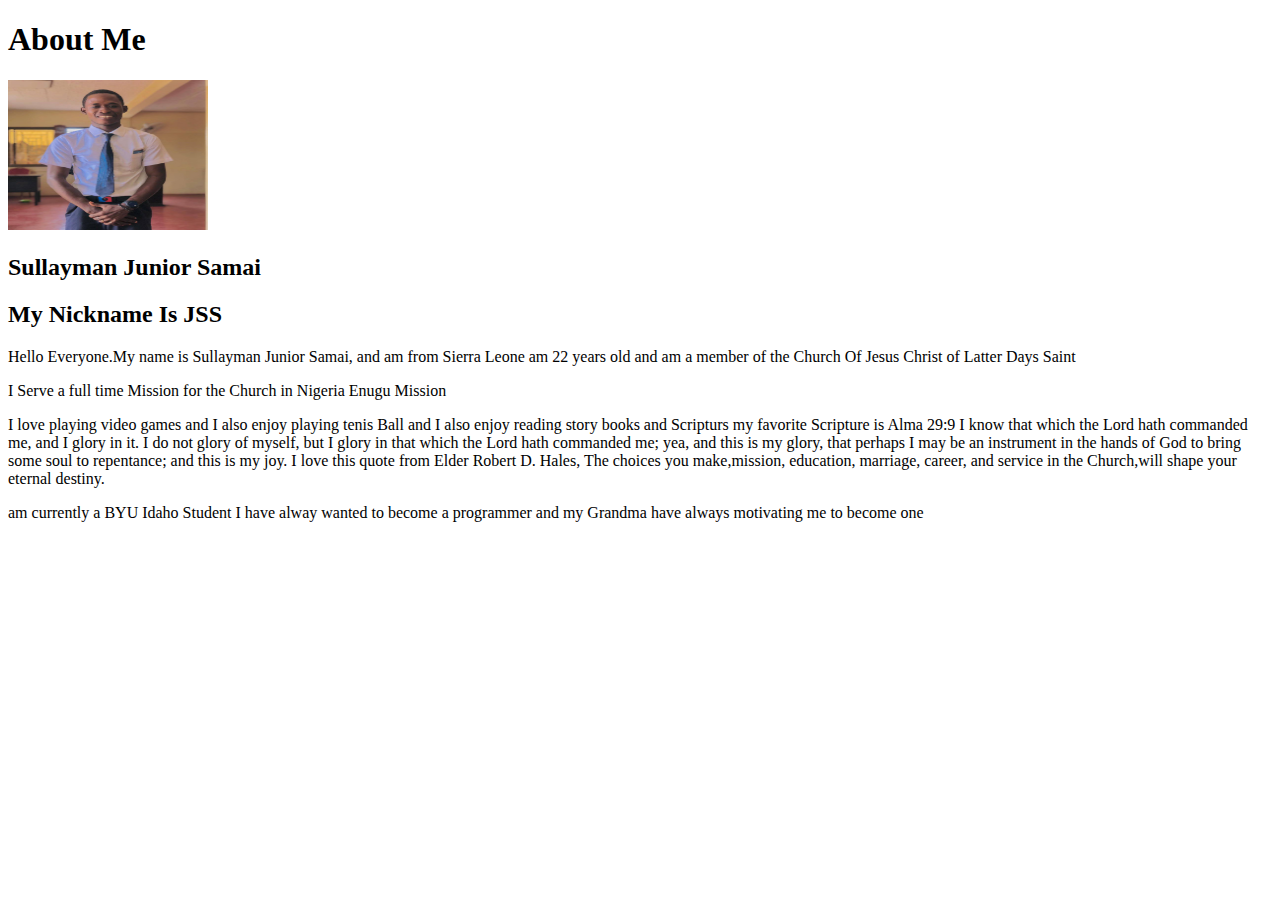
<file: aboutme/index.html>
<!DOCTYPE html>
<html lang="en">
<head>
    <meta charset="UTF-8">
    <meta http-equiv="X-UA-Compatible" content="IE=edge">
    <meta name="viewport" content="width=device-width, initial-scale=1.0">
    <title>All About Me</title>
</head>
<body>
    <h1>About Me</h1>
    <img src = "images/samai.jpg" height="150px" width="200px" alt = "samai"/>
    <h2>Sullayman Junior Samai</h2>
    <h2>My Nickname Is JSS</h2>
    <p>Hello Everyone.My name is Sullayman Junior Samai, and am from Sierra Leone am 22 years old and am a member of the Church Of Jesus Christ of Latter Days Saint</p>
    <p>I Serve a full time Mission for the Church in Nigeria Enugu Mission</p>
    <p>I love playing video games and I also enjoy playing  tenis Ball and I also enjoy reading story books and Scripturs my favorite Scripture is Alma 29:9 I know that which the Lord hath commanded me, and I glory in it. I do not glory of myself, but I glory in that which the Lord hath commanded me; yea, and this is my glory, that perhaps I may be an instrument in the hands of God to bring some soul to repentance; and this is my joy. I love this quote from Elder Robert D. Hales, The choices you make,mission, education, marriage, career, and service in the Church,will shape your eternal destiny.</p>
    <p>am currently a BYU Idaho Student I have alway wanted to become a programmer and my Grandma have always motivating me to become one </p>
</body>
</html>
</file>
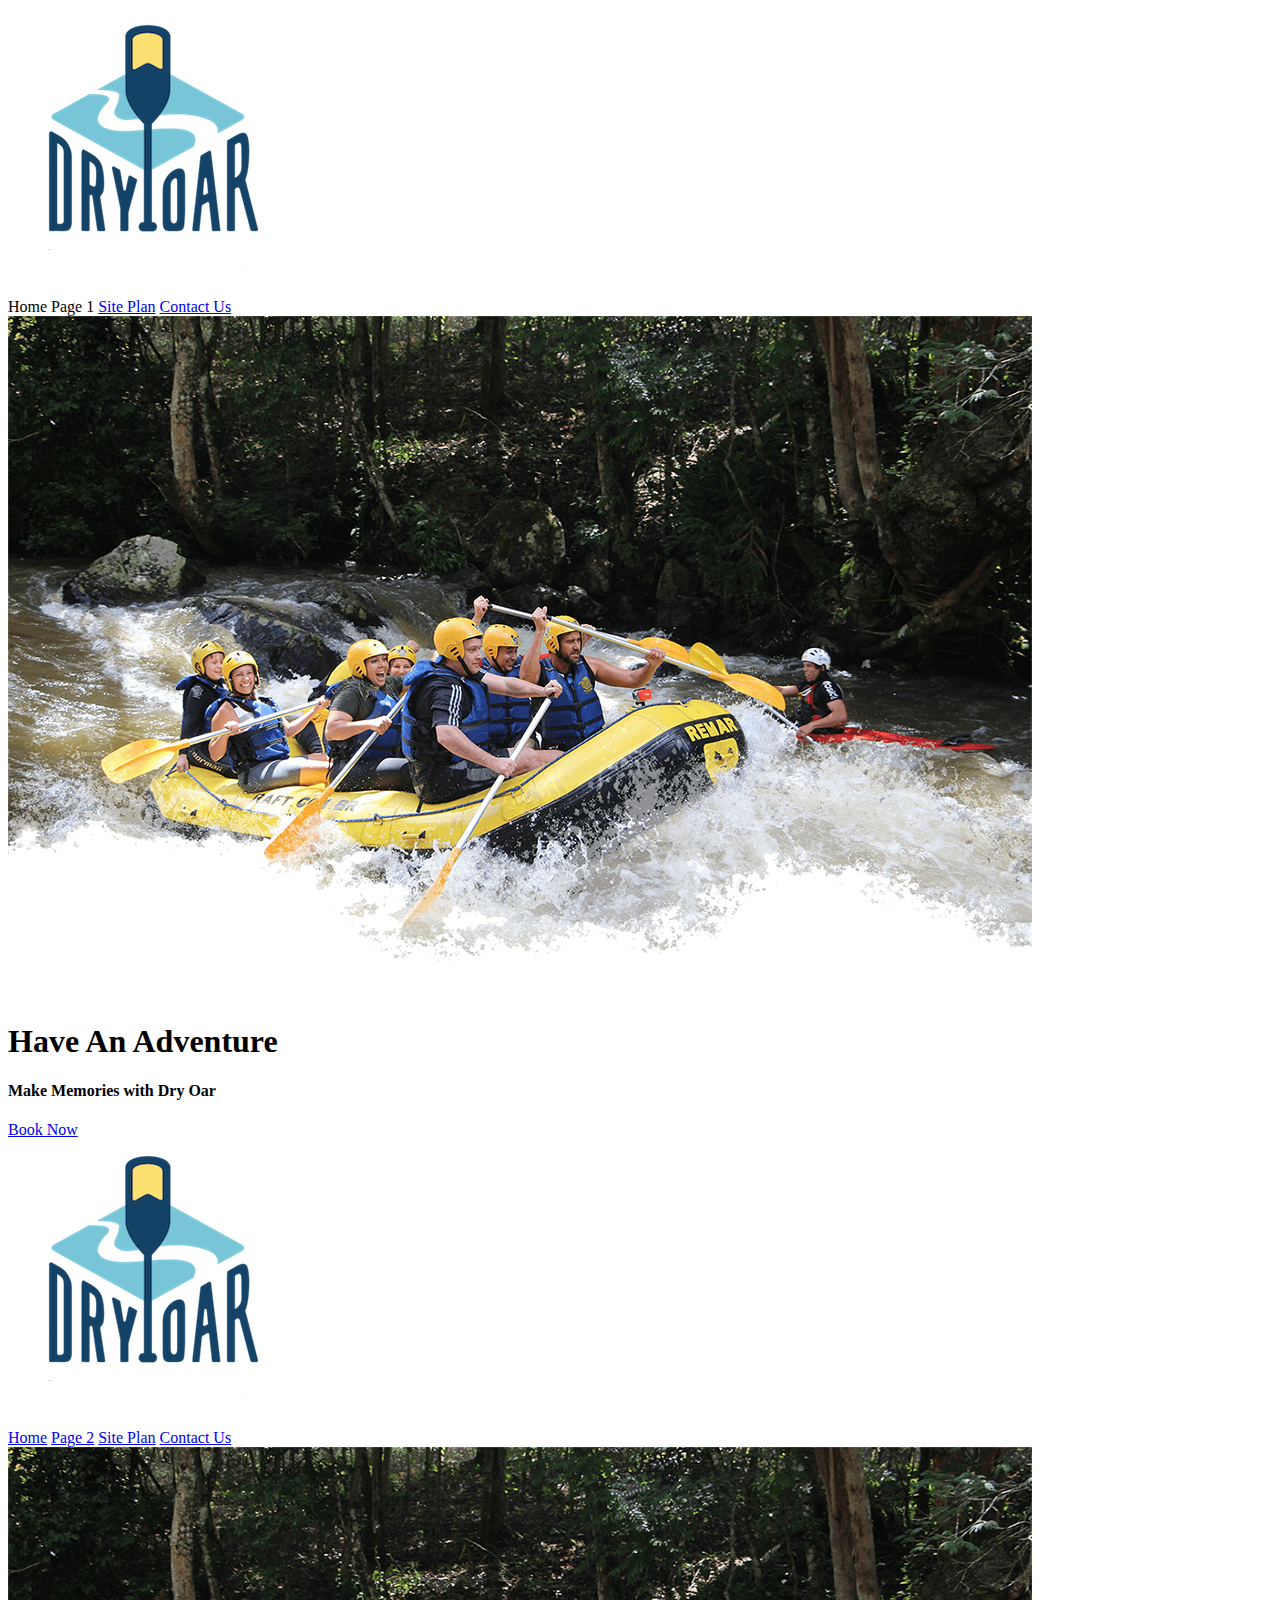
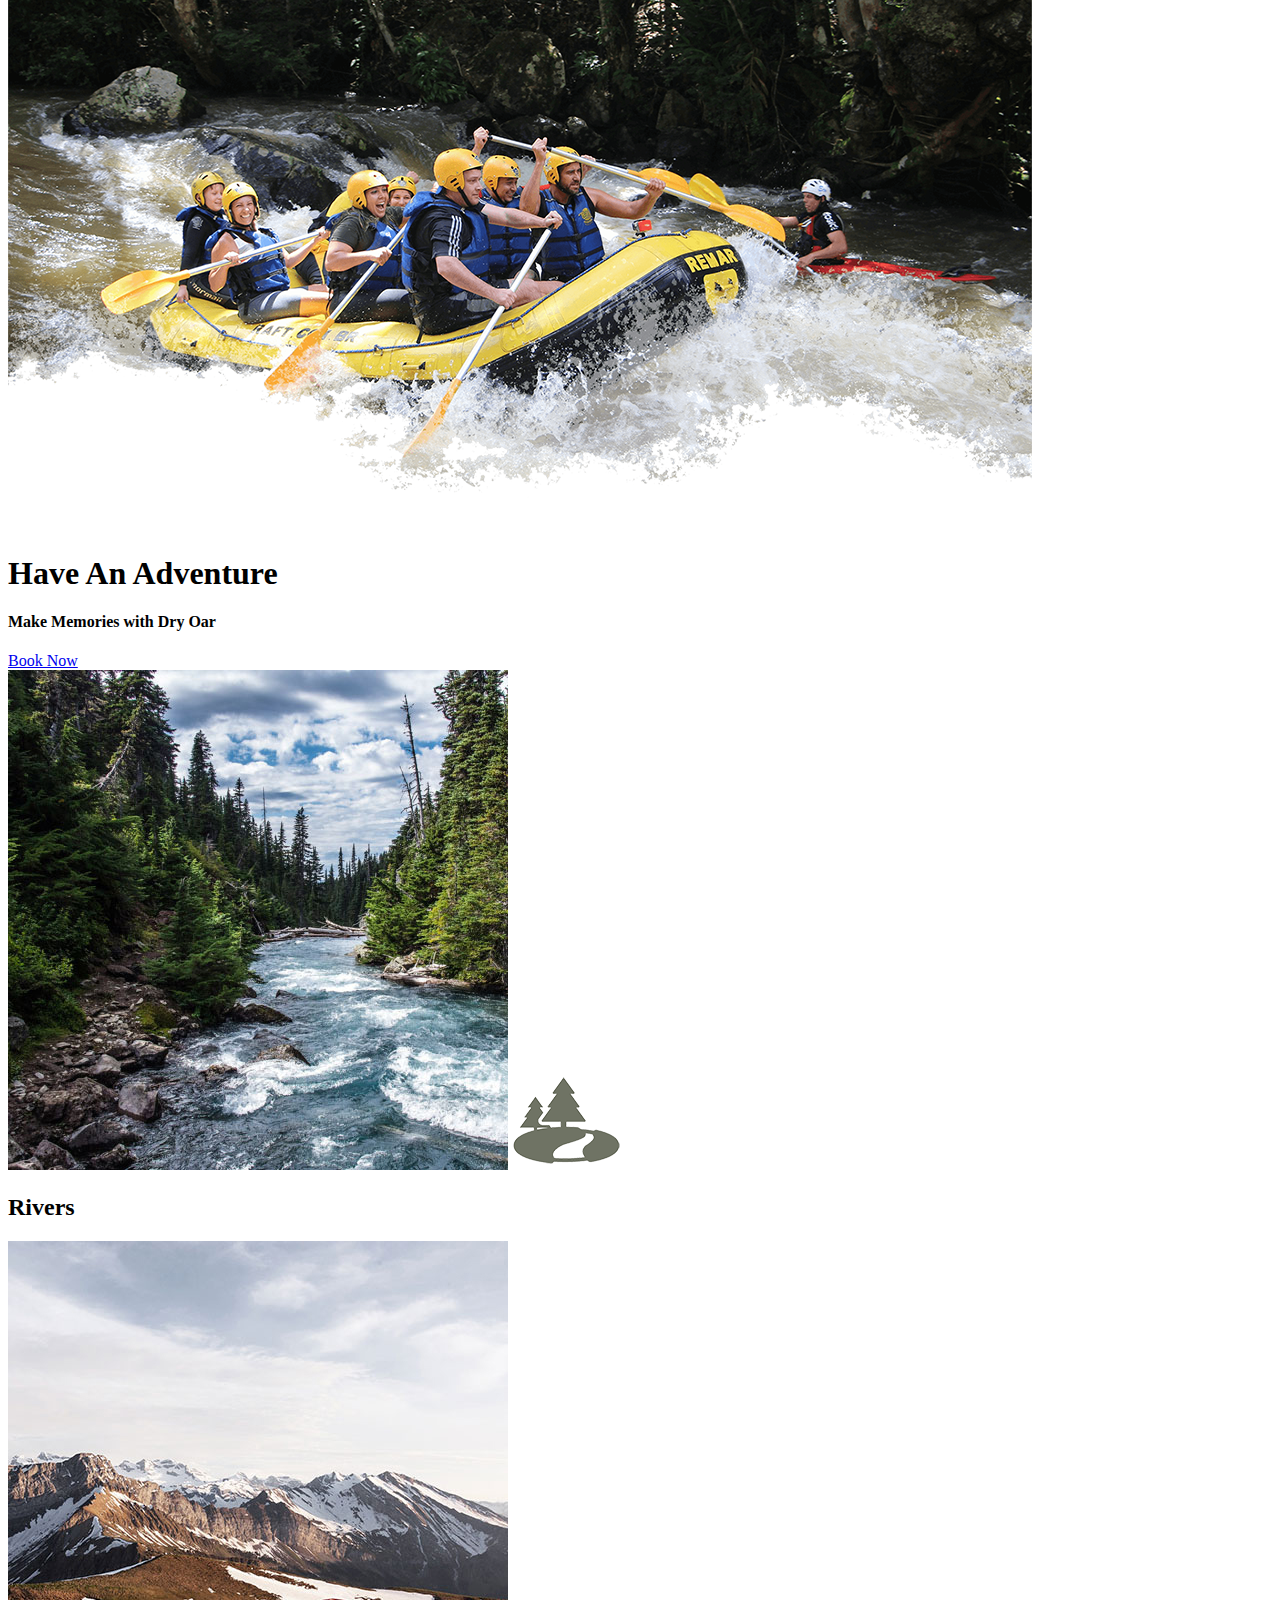
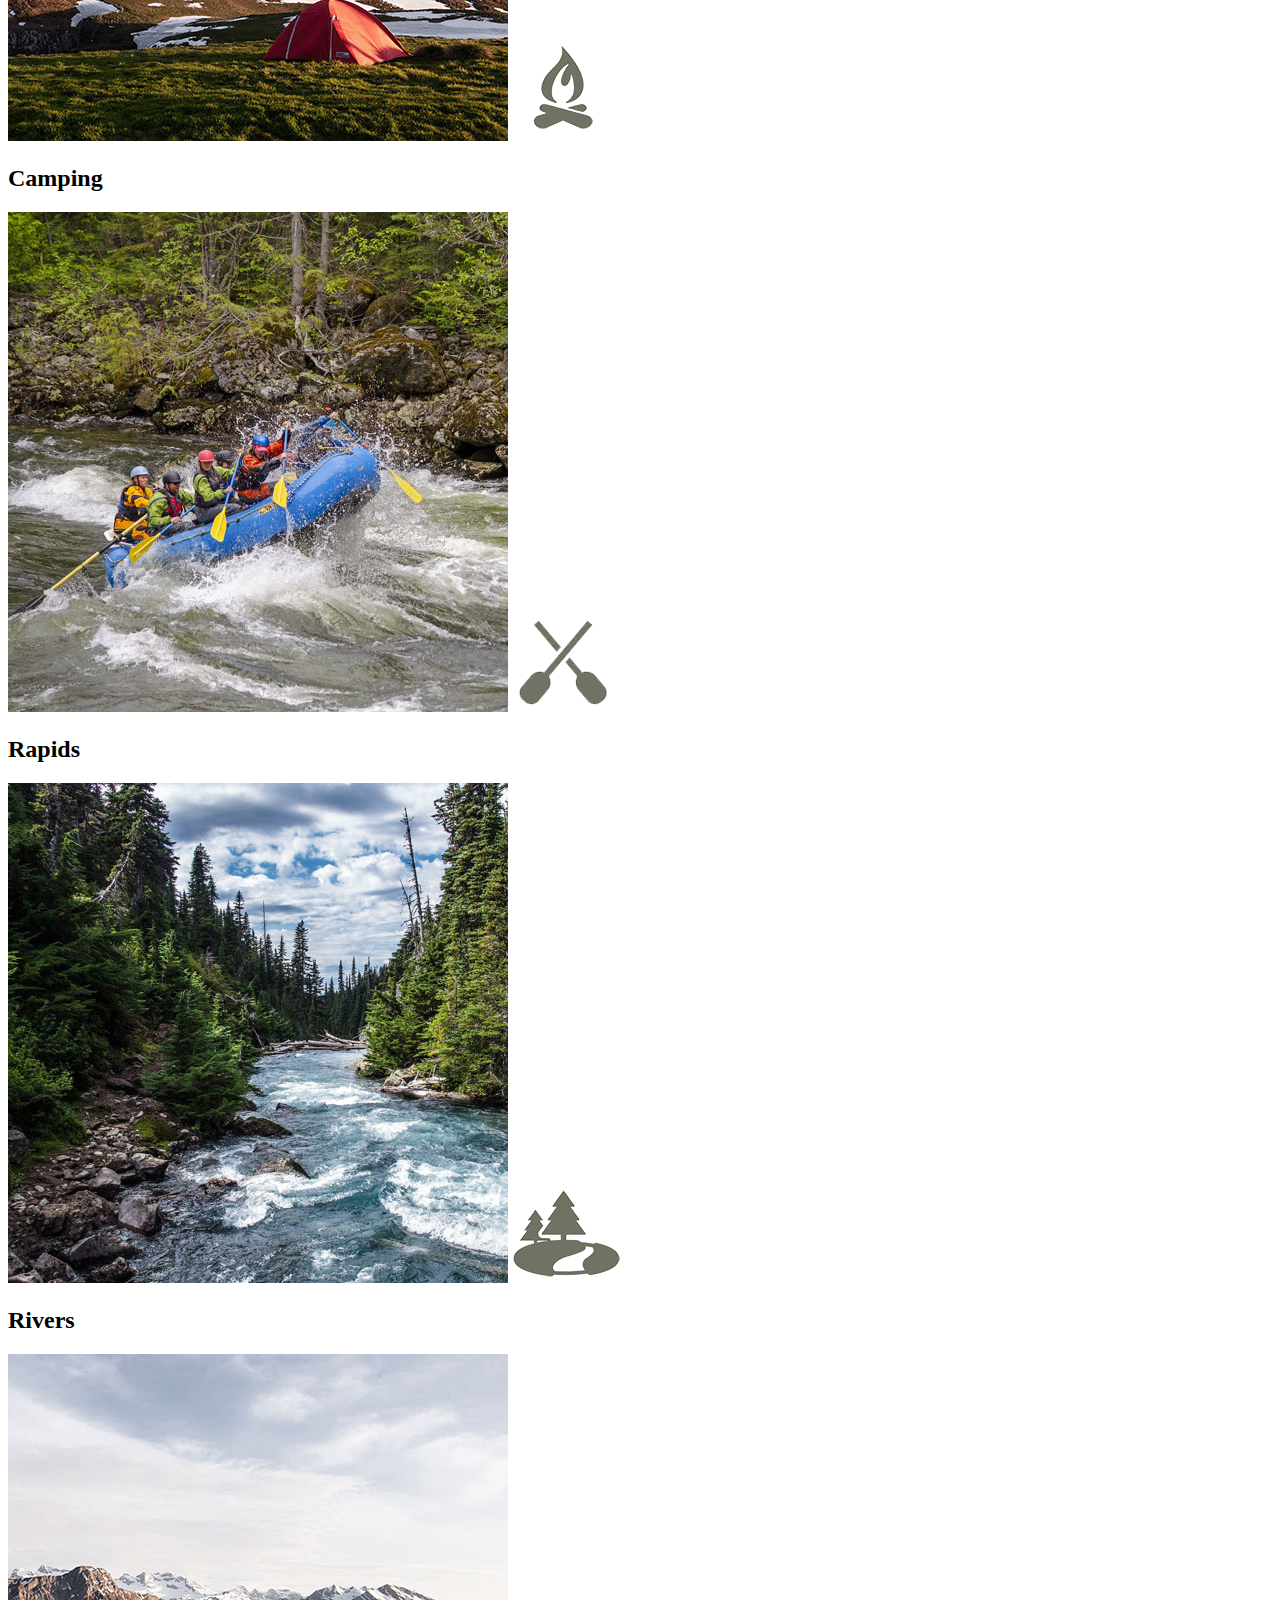
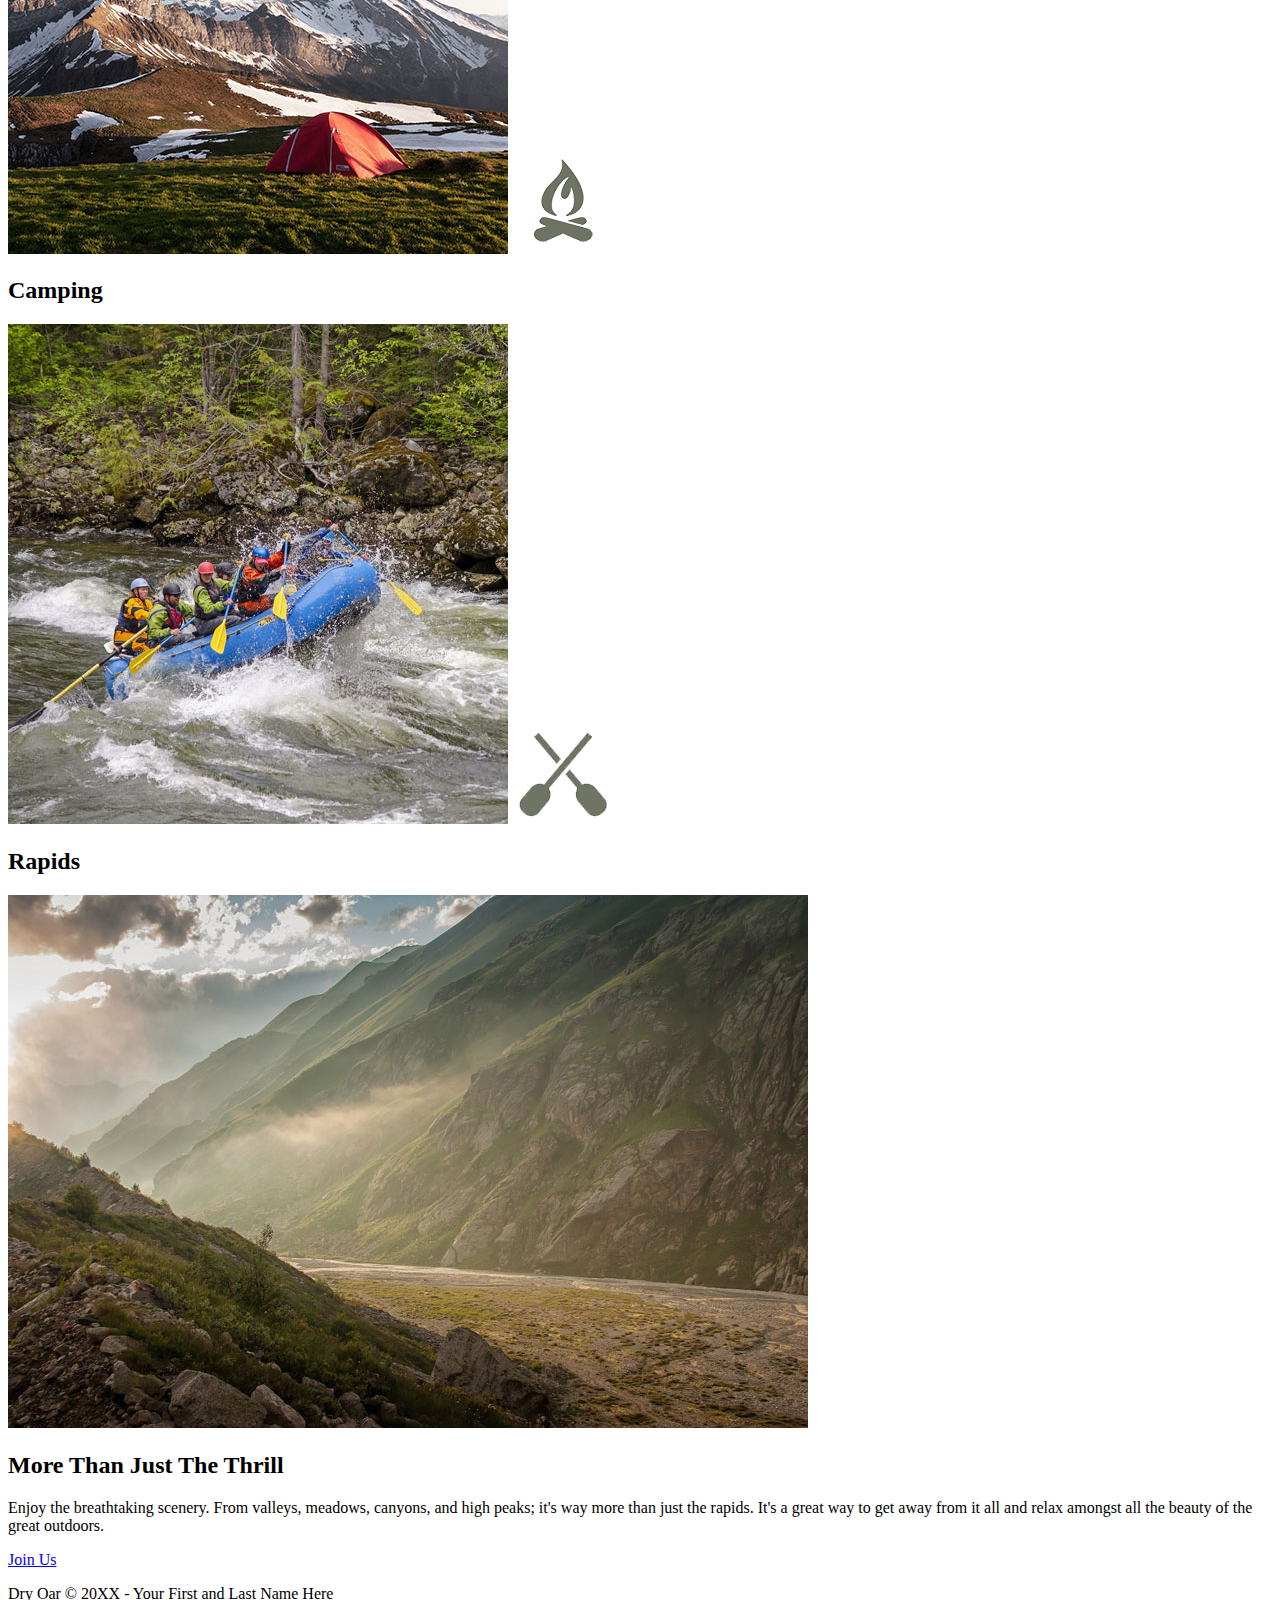
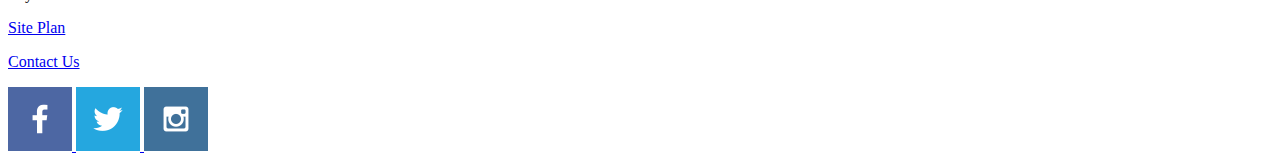
<file: wwr/index.html>
<!DOCTYPE html>
<html lang="en">
<head>
    <meta charset="UTF-8">
    <meta http-equiv="X-UA-Compatible" content="IE=edge">
    <meta name="viewport" content="width=device-width, initial-scale=1.0">
    <title>Whitewater Rafting Vacations | Dry Oar Boating | Home</title>
</head>
<body>
    <header>
        <a id="logo_link" href="index.html">
            <img class="logo" src="images/logo.png" alt="Dry Oar Logo"
        </a>
        <nav>
            <a heref="index.html">Home</a>
            <a heef="#">Page 1</a>
            <a href="Site-plan-rafting.html">Site Plan</a>
            <a href="contactus.html">Contact Us</a>
            </nav>
            <body>
                </header>
                <div id="hero">
                    <div id="hero-box">
                        <img id="hero-img" src="images/hero.png" alt="People enjoying white water rafting">
                    </div>
                    <section id="hero-msg">
                        <h1 class="home-title">Have An Adventure</h1>
                        <h4>Make Memories with Dry Oar </h4>
                        <div class='button-box'>
                            <a class='book' href="contactus.html">Book Now</a>
                        </div>
                    </section>
                </div>
                <body>
                    <header>
                        <a id="logo_link" href="index.html">
                            <img class="logo" src="images/logo.png" alt="Dry Oar Logo">
                        </a>
                        <nav>
                            <a href="index.html">Home</a>
                            <a href="#">Page 2</a>
                            <a href="site-plan-rafting.html">Site Plan</a>
                            <a href="contactus.html">Contact Us</a>
                        </nav>
                    </header>
                    <div id="hero">
                        <div id="hero-box">
                            <img id="hero-img" src="images/hero.png" alt="People enjoying white water rafting">
                        </div>
                        <section id="hero-msg">
                            <h1 class="home-title">Have An Adventure</h1>
                            <h4>Make Memories with Dry Oar </h4>
                            <div class='button-box'>
                                <a class='book' href="contactus.html">Book Now</a>
                            </div>
                        </section>
                    </div>
                    <main class="home-grid">
                    
                    </main>
                    <main class="home-grid">
                        <section class="rivers-card">
                            <img class="card-img" src="images/rivers.jpg" alt="river in forest">
                            <img class="icon" src="images/river_icon.png" alt="river icon">
                            <h2>Rivers</h2>
                        </section>
                        <section class="camping-card">
                            <img class="card-img" src="images/camping.jpg" alt="tent in mountains">
                            <img class="icon" src="images/fire_icon.png" alt="fire icon">
                            <h2>Camping</h2>
                        </section>
                        <section class="rapids-card">
                            <img class="card-img" src="images/rapids.jpg" alt="rafting boat">
                            <img class="icon" src="images/oars.png" alt="oars icon">
                            <h2>Rapids</h2>
                        </section>
                    </main>
                    <main class="home-grid">
                        <section class="rivers-card">
                            <img class="card-img" src="images/rivers.jpg" alt="river in forest">
                            <img class="icon" src="images/river_icon.png" alt="river icon">
                            <h2>Rivers</h2>
                        </section>
                        <section class="camping-card">
                            <img class="card-img" src="images/camping.jpg" alt="tent in mountains">
                            <img class="icon" src="images/fire_icon.png" alt="fire icon">
                            <h2>Camping</h2>
                        </section>
                        <section class="rapids-card">
                            <img class="card-img" src="images/rapids.jpg" alt="rafting boat">
                            <img class="icon" src="images/oars.png" alt="oars icon">
                            <h2>Rapids</h2>
                        </section>
                        <img class="mountains" src="images/mountains.jpg" alt="Misty mountains">
                        <section class="msg">
                            <h2>More Than Just The Thrill</h2>
                            <p>Enjoy the breathtaking scenery. From valleys, meadows, canyons, and high peaks; it's way more than just the rapids. It's a great way to get away from it all and relax amongst all the beauty of the great outdoors. </p>
                            <a class='join' href="rivers.html">Join Us</a>
                        </section>
                    </main>
                </main>
                <footer>
                    <p>Dry Oar &copy; 20XX - Your First and Last Name Here</p>
                    <p><a href="site-plan-rafting.html">Site Plan</a></p>
                    <p><a href="contactus.html">Contact Us</a></p>
                    <div class="social">
                        <a href="https://facebook.com">
                            <img src="images/facebook.png" alt="fb icon">
                        </a>
                        <a href="https://twitter.com">
                            <img src="images/twitter.png" alt="twitter icon">
                        </a>
                        <a href="https://instagram.com">
                            <img src="images/instagram.png" alt="instagram icon">
                        </a>
                    </div>
                </footer>
    
</body>
</html>
</file>
